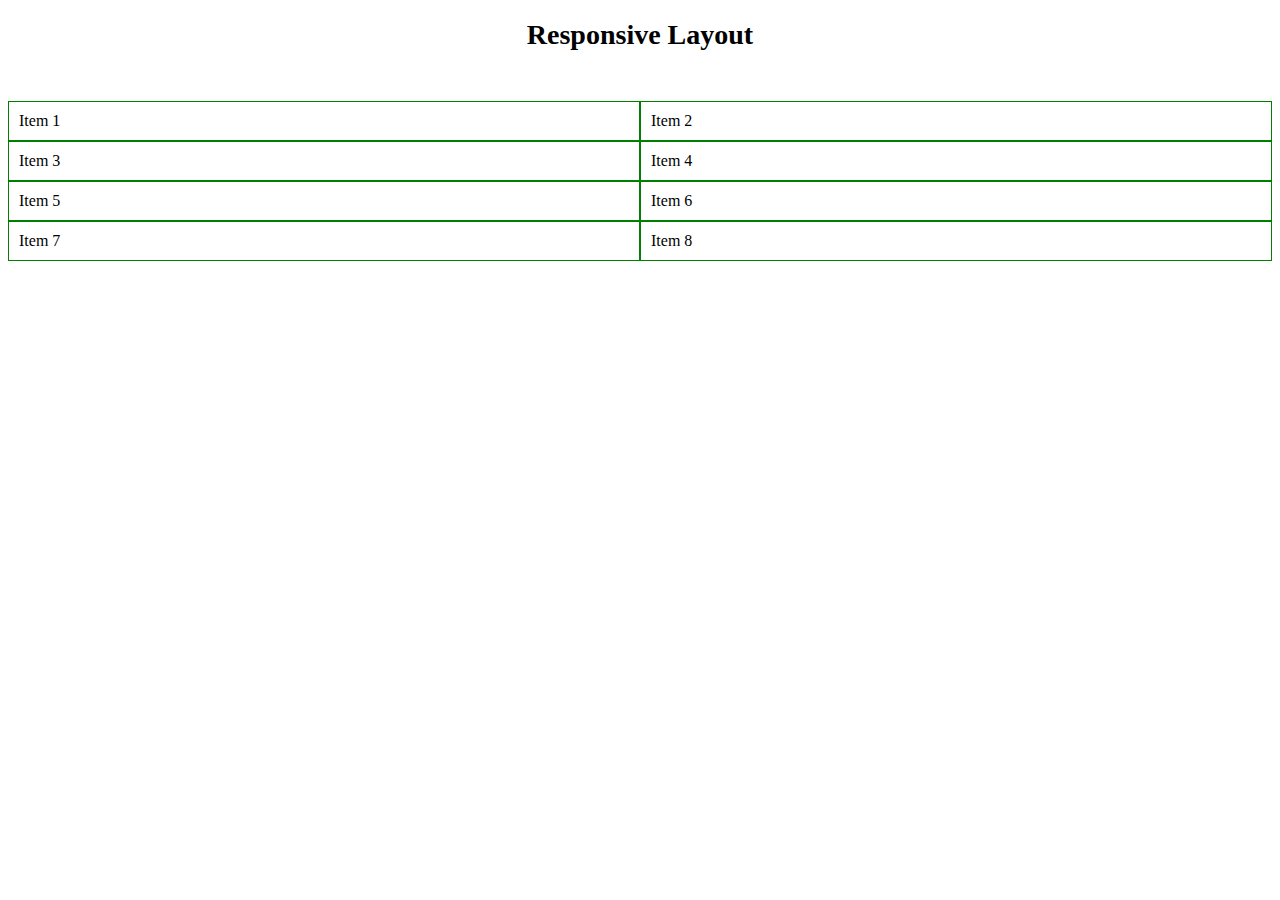
<file: module2-solution/index.html>
<!DOCTYPE html>
<html>
<head>
    <link rel="stylesheet" type="text/css" href="css/custom.css">
    <meta charset="utf-8">
    <meta name="viewport" content="width=device-width, initial-scale=1">
    <title>Responsive Layout</title>
</head>
<body>
<h1>Responsive Layout</h1>

<div class="row">
    <div class="col-lg-3 col-md-6"><p>Item 1</p></div>
    <div class="col-lg-3 col-md-6"><p>Item 2</p></div>
    <div class="col-lg-3 col-md-6"><p>Item 3</p></div>
    <div class="col-lg-3 col-md-6"><p>Item 4</p></div>
    <div class="col-lg-3 col-md-6"><p>Item 5</p></div>
    <div class="col-lg-3 col-md-6"><p>Item 6</p></div>
    <div class="col-lg-3 col-md-6"><p>Item 7</p></div>
    <div class="col-lg-3 col-md-6"><p>Item 8</p></div>
</div>

</body>
</html>
</file>
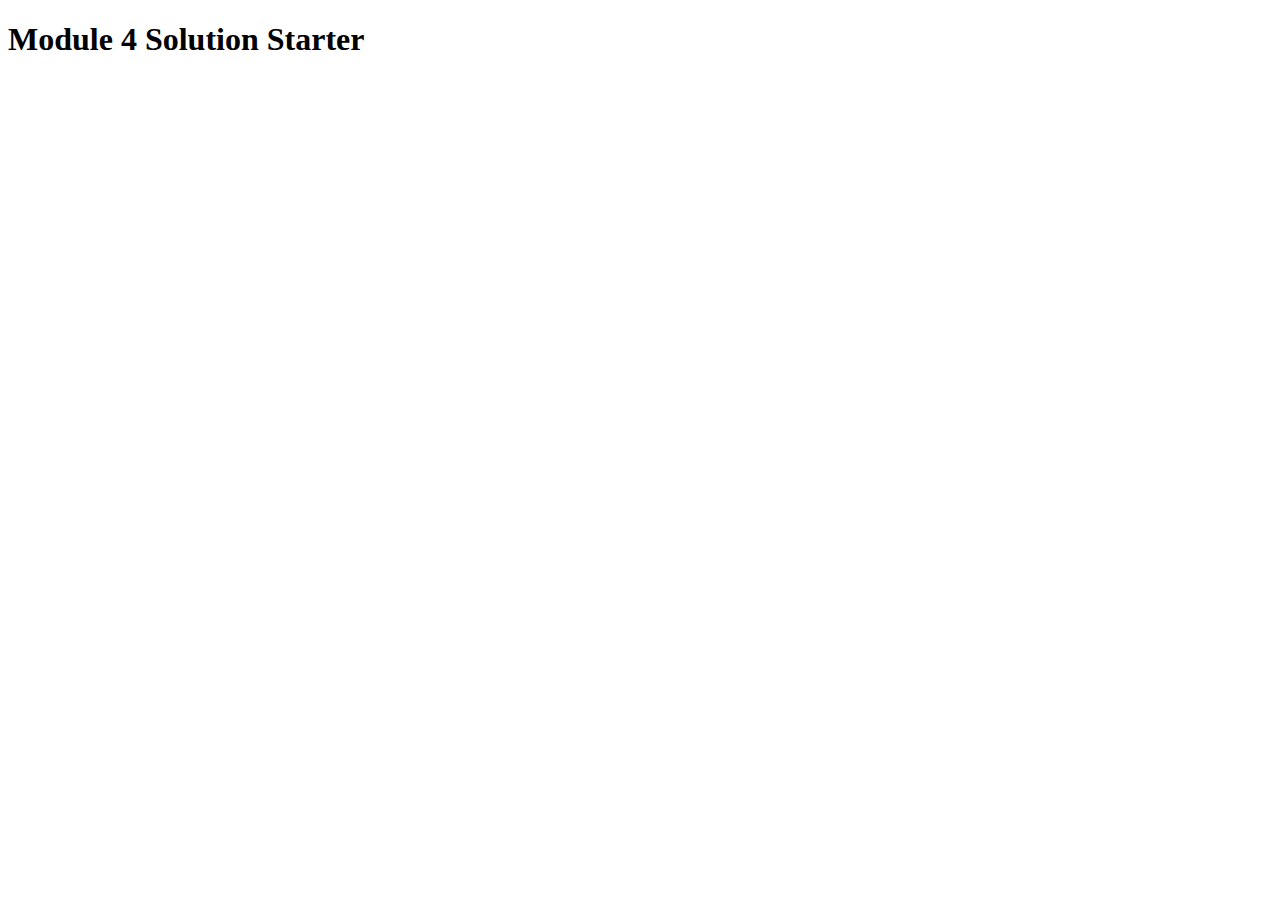
<file: module4-solution/index.html>
<!DOCTYPE html>
<html>
<head>
  <meta charset="utf-8">
  <title>Module 4 Solution Starter</title>
  <script>
    var names = []; // DO NOT REMOVE
  </script>
  <script src="SpeakHello.js"></script>
  <script src="SpeakGoodBye.js"></script>
  <script src="script.js"></script>
</head>
<body>
  <h1>Module 4 Solution Starter</h1>
</body>
</html>
</file>
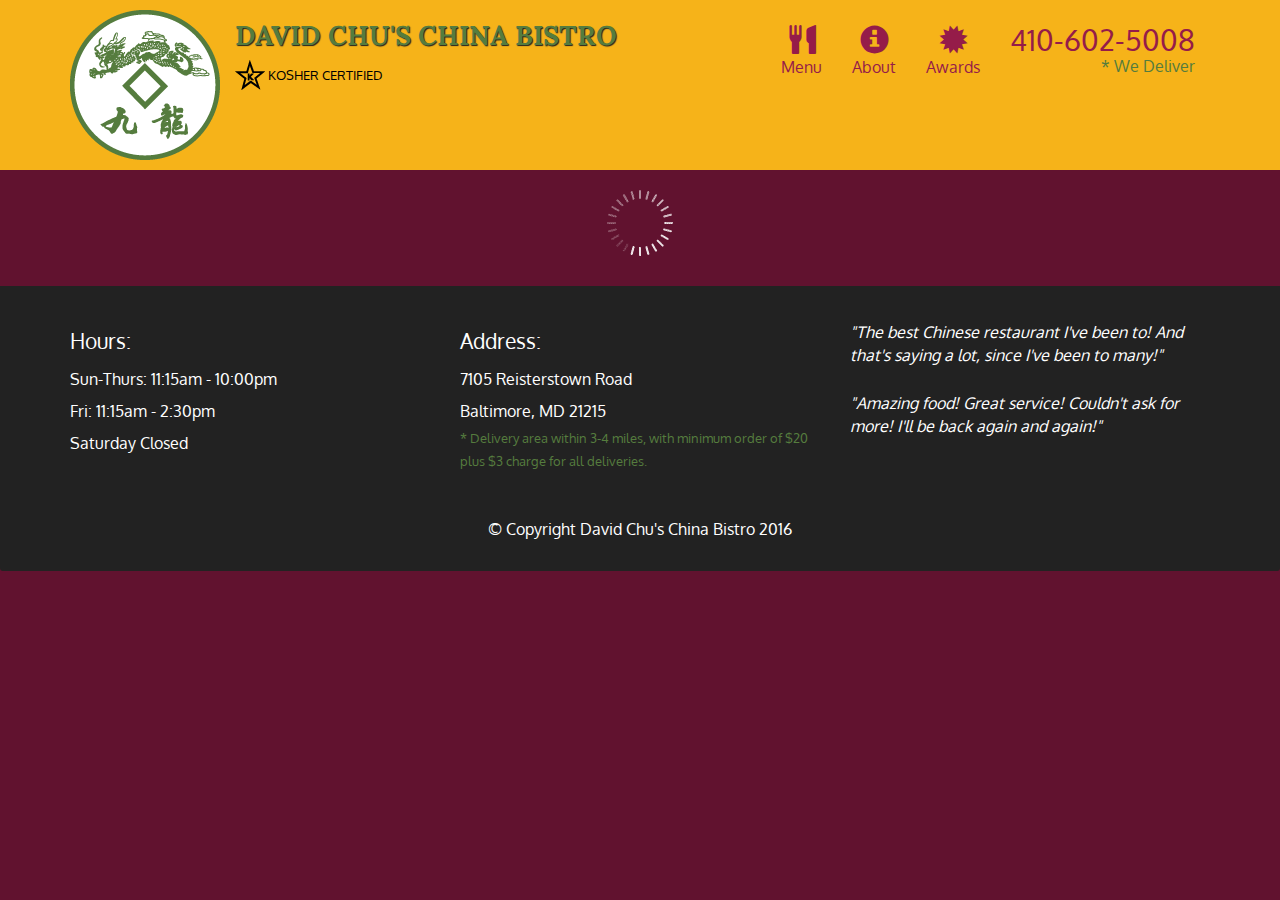
<file: module5-solution/index.html>
<!doctype html>
<html lang="en">
  <head>
    <meta charset="utf-8">
    <meta http-equiv="X-UA-Compatible" content="IE=edge">
    <meta name="viewport" content="width=device-width, initial-scale=1">
    <title>David Chu's China Bistro</title>
    <link rel="stylesheet" href="css/bootstrap.min.css">
    <link rel="stylesheet" href="css/styles.css">
    <link href='https://fonts.googleapis.com/css?family=Oxygen:400,300,700' rel='stylesheet' type='text/css'>
    <link href='https://fonts.googleapis.com/css?family=Lora' rel='stylesheet' type='text/css'>
  </head>
<body>
  <header>
    <nav id="header-nav" class="navbar navbar-default">
      <div class="container">
        <div class="navbar-header">
          <a href="index.html" class="pull-left visible-md visible-lg">
            <div id="logo-img" alt="Logo image"></div>
          </a>

          <div class="navbar-brand">
            <a href="index.html"><h1>David Chu's China Bistro</h1></a>
            <p>
              <img src="images/star-k-logo.png" alt="Kosher certification">
              <span>Kosher Certified</span>
            </p>
          </div>

          <button id="navbarToggle" type="button" class="navbar-toggle collapsed" data-toggle="collapse" data-target="#collapsable-nav" aria-expanded="false">
            <span class="sr-only">Toggle navigation</span>
            <span class="icon-bar"></span>
            <span class="icon-bar"></span>
            <span class="icon-bar"></span>
          </button>
        </div>
        
        <div id="collapsable-nav" class="collapse navbar-collapse">
           <ul id="nav-list" class="nav navbar-nav navbar-right">
            <li id="navHomeButton" class="visible-xs active">
              <a href="index.html">
                <span class="glyphicon glyphicon-home"></span> Home</a>
            </li>
            <li id="navMenuButton">
              <a href="#" onclick="$dc.loadMenuCategories();">
                <span class="glyphicon glyphicon-cutlery"></span><br class="hidden-xs"> Menu</a>
            </li>
            <li>
              <a href="#">
                <span class="glyphicon glyphicon-info-sign"></span><br class="hidden-xs"> About</a>
            </li>
            <li>
              <a href="#">
                <span class="glyphicon glyphicon-certificate"></span><br class="hidden-xs"> Awards</a>
            </li>
            <li id="phone" class="hidden-xs">
              <a href="tel:410-602-5008">
                <span>410-602-5008</span></a><div>* We Deliver</div>
            </li>
          </ul><!-- #nav-list -->
        </div><!-- .collapse .navbar-collapse -->
      </div><!-- .container -->
    </nav><!-- #header-nav -->
  </header>

  <div id="call-btn" class="visible-xs">
    <a class="btn" href="tel:410-602-5008">
    <span class="glyphicon glyphicon-earphone"></span>
    410-602-5008
    </a>
  </div>
  <div id="xs-deliver" class="text-center visible-xs">* We Deliver</div>

  <div id="main-content" class="container"></div>

  <footer class="panel-footer">
    <div class="container">
      <div class="row">
        <section id="hours" class="col-sm-4">
          <span>Hours:</span><br>
          Sun-Thurs: 11:15am - 10:00pm<br>
          Fri: 11:15am - 2:30pm<br>
          Saturday Closed
          <hr class="visible-xs">
        </section>
        <section id="address" class="col-sm-4">
          <span>Address:</span><br>
          7105 Reisterstown Road<br>
          Baltimore, MD 21215
          <p>* Delivery area within 3-4 miles, with minimum order of $20 plus $3 charge for all deliveries.</p>
          <hr class="visible-xs">
        </section>
        <section id="testimonials" class="col-sm-4">
          <p>"The best Chinese restaurant I've been to! And that's saying a lot, since I've been to many!"</p>
          <p>"Amazing food! Great service! Couldn't ask for more! I'll be back again and again!"</p>
        </section>
      </div>
      <div class="text-center">&copy; Copyright David Chu's China Bistro 2016</div>
    </div>
  </footer>

  <!-- jQuery (Bootstrap JS plugins depend on it) -->
  <script src="js/jquery-2.1.4.min.js"></script>
  <script src="js/bootstrap.min.js"></script>
  <script src="js/ajax-utils.js"></script>
  <script src="js/script.js"></script>
</body>
</html>
</file>
<file: module2-solution/css/custom.css>
* {
    box-sizing: border-box;
    font-family: cursive;
}

.col-md-4, .col-sm-6, .col-xs-12{
    float: left;
}


h1 {
    margin-bottom: 50px;
    font-size: 175%;
    text-align: center;
}

p {
    padding: 10px;
    margin: 0;
}

.container {
    border: none;
    margin-left: auto;
    margin-right: auto;
    margin-top: 10px;
    margin-bottom: 10px;
    padding: 10px;
}

section {
    border: 1px solid black;
    background-color: gray;
    width: 100%;
    height: 200px;
    font-family: cursive;
    color: black;
    position: relative;
    overflow: hidden;
}

.chickenbg {
    background-color: #feafbc ;
    border: 1px solid black;
    text-align: center;
    width: 30%;
    margin-left: 70%;
    font-family: Georgia,sans-serif;
    font-weight: bold;
    font-size: 125%;
    margin-bottom: 0;
    margin-top: 0;
    padding: 5px;
}

.beefbg {
    background-color:#c19bdf;
    border: 1px solid black;
    text-align: center;
    width: 30%;
    margin-left: 70%;
    font-family: Georgia,sans-serif;
    font-weight: bold;
    font-size: 125%;
    margin-bottom: 0;
    margin-top: 0;
    padding: 5px;
}

.sushibg {
    background-color:#f8f3a2;
    border: 1px solid black;
    text-align: center;
    width: 30%;
    margin-left: 70%;
    font-family: Georgia,sans-serif;
    font-weight: bold;
    font-size: 125%;
    margin-bottom: 0;
    margin-top: 0;
    padding: 5px;
}

/* Simple Responsive Framework. */
.row {
    width: 100%;
}

/********** Desktop devices only **********/
@media (min-width: 992px) {
    .col-md-1, .col-md-2, .col-md-3, .col-md-4, .col-md-5, .col-md-6, .col-md-7, .col-md-8, .col-md-9, .col-md-10, .col-md-11, .col-md-12 {
        float: left;
        border: 1px solid green;
    }
    .col-md-1 {
        width: 8.33%;
    }
    .col-md-2 {
        width: 16.66%;
    }
    .col-md-3 {
        width: 25%;
    }
    .col-md-4 {
        width: 33.33%;
    }
    .col-md-5 {
        width: 41.66%;
    }
    .col-md-6 {
        width: 50%;
    }
    .col-md-7 {
        width: 58.33%;
    }
    .col-md-8 {
        width: 66.66%;
    }
    .col-md-9 {
        width: 74.99%;
    }
    .col-md-10 {
        width: 83.33%;
    }
    .col-md-11 {
        width: 91.66%;
    }
    .col-md-12 {
        width: 100%;
    }
}

/********** Tablet devices only **********/
@media (min-width: 768px) and (max-width: 991px) {
    .col-sd-1, .col-sd-2, .col-sd-3, .col-sd-4, .col-sd-5, .col-sd-6, .col-sd-7, .col-sd-8, .col-sd-9, .col-sd-10, .col-sd-11, .col-sd-12 {
        float: left;
        border: 1px solid green;
    }
    .col-sd-1 {
        width: 8.33%;
    }
    .col-sd-2 {
        width: 16.66%;
    }
    .col-sd-3 {
        width: 25%;
    }
    .col-sd-4 {
        width: 33.33%;
    }
    .col-sd-5 {
        width: 41.66%;
    }
    .col-sd-6 {
        width: 50%;
    }
    .col-sd-7 {
        width: 58.33%;
    }
    .col-sd-8 {
        width: 66.66%;
    }
    .col-sd-9 {
        width: 74.99%;
    }
    .col-sd-10 {
        width: 83.33%;
    }
    .col-sd-11 {
        width: 91.66%;
    }
    .col-sd-12 {
        width: 100%;
    }
}

/********** Mobile devices only **********/
@media (max-width: 767px) {
    .col-xs-1, .col-xs-2, .col-xs-3, .col-xs-4, .col-xs-5, .col-xs-6, .col-xs-7, .col-xs-8, .col-xs-9, .col-xs-10, .col-xs-11, .col-xs-12 {
        float: left;
        border: 1px solid green;
    }
    .col-xs-1 {
        width: 8.33%;
    }
    .col-xs-2 {
        width: 16.66%;
    }
    .col-xs-3 {
        width: 25%;
    }
    .col-xs-4 {
        width: 33.33%;
    }
    .col-xs-5 {
        width: 41.66%;
    }
    .col-xs-6 {
        width: 50%;
    }
    .col-xs-7 {
        width: 58.33%;
    }
    .col-xs-8 {
        width: 66.66%;
    }
    .col-xs-9 {
        width: 74.99%;
    }
    .col-xs-10 {
        width: 83.33%;
    }
    .col-xs-11 {
        width: 91.66%;
    }
    .col-xs-12 {
        width: 100%;
    }
}
</file>
<file: module5-solution/css/styles.css>
body {
  font-size: 16px;
  color: #fff;
  background-color: #61122f;
  font-family: 'Oxygen', sans-serif;
}

/** HEADER **/
#header-nav {
  background-color: #f6b319;
  border-radius: 0;
  border: 0;
}

#logo-img {
  background: url('../images/restaurant-logo_large.png') no-repeat;
  width: 150px;
  height: 150px;
  margin: 10px 15px 10px 0;
}

.navbar-brand {
  padding-top: 25px;
}
.navbar-brand h1 { /* Restaurant name */
  font-family: 'Lora', serif;
  color: #557c3e;
  font-size: 1.5em;
  text-transform: uppercase;
  font-weight: bold;
  text-shadow: 1px 1px 1px #222;
  margin-top: 0;
  margin-bottom: 0;
  line-height: .75;
}
.navbar-brand a:hover, .navbar-brand a:focus {
  text-decoration: none;
}
.navbar-brand p { /* Kosher cert */
  color: #000;
  text-transform: uppercase;
  font-size: .7em;
  margin-top: 15px;
}
.navbar-brand p span { /* Star-K */
  vertical-align: middle;
}

#nav-list {
  margin-top: 10px;
}
#nav-list a {
  color: #951C49;
  text-align: center;
}
#nav-list a:hover {
  background: #E7E7E7;
}
#nav-list a span {
  font-size: 1.8em;
}

#phone {
  margin-top: 5px;
}
#phone a { /* Phone number */
  text-align: right;
  padding-bottom: 0;
}
#phone div { /* We Deliver */
  color: #557c3e;
  text-align: right;
  padding-right: 15px;
}

.navbar-header button.navbar-toggle, .navbar-header .icon-bar {
  border: 1px solid #61122f;
}
.navbar-header button.navbar-toggle {
  clear: both;
  margin-top: -30px;
}
/* END HEADER */

/* FOOTER */
.panel-footer {
  margin-top: 30px;
  padding-top: 35px;
  padding-bottom: 30px;
  background-color: #222;
  border-top: 0;
}
.panel-footer div.row {
  margin-bottom: 35px;
}
#hours, #address {
  line-height: 2;
}
#hours > span, #address > span {
  font-size: 1.3em;
}
#address p {
  color: #557c3e;
  font-size: .8em;
  line-height: 1.8;
}
#testimonials {
  font-style: italic;
}
#testimonials p:nth-child(2) {
  margin-top: 25px;
}
/* END FOOTER */



/* HOME PAGE */
.container .jumbotron {
  box-shadow: 0 0 50px #3F0C1F;
  border: 2px solid #3F0C1F;
}

#menu-tile, #specials-tile, #map-tile {
  height: 250px;
  width: 100%;
  margin-bottom: 15px;
  position: relative;
  border: 2px solid #3F0C1F;
  overflow: hidden;
}
#menu-tile:hover, #specials-tile:hover, #map-tile:hover {
  box-shadow: 0 1px 5px 1px #cccccc;
}
#menu-tile {
  background: url('../images/menu-tile.jpg') no-repeat;
  background-position: center;
}
#specials-tile {
  background: url('../images/specials-tile.jpg') no-repeat;
  background-position: center;
}
#menu-tile span, #specials-tile span, #map-tile span {
  position: absolute;
  bottom: 0;
  right: 0;
  width: 100%;
  text-align: center;
  font-size: 1.6em;
  text-transform: uppercase;
  background-color: #000;
  color: #fff;
  opacity: .8;
}
/* END HOME PAGE */

/* MENU CATEGORIES PAGE */
.category-tile { 
  position: relative;
  border: 2px solid #3F0C1F;
  overflow: hidden;
  width: 200px;
  height: 200px;
  margin: 0 auto 15px;
}
.category-tile span {
  position: absolute;
  bottom: 0;
  right: 0;
  width: 100%;
  text-align: center;
  font-size: 1.2em;
  text-transform: uppercase;
  background-color: #000;
  color: #fff;
  opacity: .8;
}
.category-tile:hover {
  box-shadow: 0 1px 5px 1px #cccccc;
}

#menu-categories-title + div {
  margin-bottom: 50px;
}
/* END MENU CATEGORIES PAGE */

/* SINGLE CATEGORY PAGE */
.menu-item-tile {
  margin-bottom: 25px;
}
.menu-item-tile hr {
  width: 80%;
}
.menu-item-tile .menu-item-price {
  font-size: 1.1em;
  text-align: right;
  margin-top: -15px;
  margin-right: -15px;
}
.menu-item-tile .menu-item-price span {
  font-size: .6em;
}
.menu-item-photo {
  position: relative;
  border: 2px solid #3F0C1F; 
  overflow: hidden;
  padding: 0;
  margin-right: -15px;
  margin-left: auto;
  margin-bottom: 20px;
  max-width: 250px;
}
.menu-item-photo div {
  position: absolute;
  bottom: 0;
  right: 0;
  width: 80px;
  background-color: #557c3e;
  text-align: center;
}
.menu-item-description {
  padding-right: 30px;
}
h3.menu-item-title {
  margin: 0 0 10px;
}
.menu-item-details {
  font-size: .9em;
  font-style: italic;
}
/* END SINGLE CATEGORY PAGE */


/********** Large devices only **********/
@media (min-width: 1200px) {
  .container .jumbotron {
    background: url('../images/jumbotron_1200.jpg') no-repeat;
    height: 675px;
  }
}

/********** Medium devices only **********/
@media (min-width: 992px) and (max-width: 1199px) {
  /* Header */
  #logo-img {
    background: url('../images/restaurant-logo_medium.png') no-repeat;
    width: 100px;
    height: 100px;
    margin: 5px 5px 5px 0;
  }
  /* End Header */

  /* Home Page */
  .container .jumbotron {
    background: url('../images/jumbotron_992.jpg') no-repeat;
    height: 558px;
  }
  /* End Home Page */
}

/********** Small devices only **********/
@media (min-width: 768px) and (max-width: 991px) {
  /* Home Page */
  .container .jumbotron {
    background: url('../images/jumbotron_768.jpg') no-repeat;
    height: 432px;
  }
  /* End Home Page */
}

/********** Extra small devices only **********/
@media (max-width: 767px) {
  /* Header */
  .navbar-brand {
    padding-top: 10px;
    height: 80px;
  }
  .navbar-brand h1 { /* Restaurant name */
    padding-top: 10px;
    font-size: 5vw; /* 1vw = 1% of viewport width */
  }
  .navbar-brand p { /* Kosher cert */
    font-size: .6em;
    margin-top: 12px;
  }
  .navbar-brand p img { /* Star-K */
    height: 20px;
  }

  #collapsable-nav a { /* Collapsed nav menu text */
    font-size: 1.2em;
  }
  #collapsable-nav a span { /* Collapsed nav menu glyph */
    font-size: 1em;
    margin-right: 5px;
  }

  #call-btn > a {
    font-size: 1.5em;
    display: block;
    margin: 0 20px;
    padding: 10px;
    border: 2px solid #fff;
    background-color: #f6b319;
    color: #951c49;
  }
  #xs-deliver {
    margin-top: 5px;
    font-size: .7em;
    letter-spacing: .1em;
    text-transform: uppercase;
  }
  /* End Header */

  /* Footer */
  .panel-footer section {
    margin-bottom: 30px;
    text-align: center;
  }
  .panel-footer section:nth-child(3) {
    margin-bottom: 0; /* margin already exists on the whole row */
  }
  .panel-footer section hr {
    width: 50%;
  }
  /* End Footer */

  /* Home Page */
  .container .jumbotron {
    margin-top: 30px;
    padding: 0;
  }
  #menu-tile, #specials-tile {
    width: 360px;
    margin: 0 auto 15px;
  }

  .menu-item-photo {
    margin-right: auto;
  }
  .menu-item-tile .menu-item-price {
    text-align: center;
  }
  .menu-item-description {
    text-align: center;;
  }
}


/********** Super extra small devices Only :-) (e.g., iPhone 4) **********/
@media (max-width: 479px) {
  /* Header */
  .navbar-brand h1 { /* Restaurant name */
    padding-top: 5px;
    font-size: 6vw;
  }
  /* End Header */
  
  /* Home page */
  #menu-tile, #specials-tile {
    width: 280px;
    margin: 0 auto 15px;
  }

  .col-xxs-12 {
    position: relative;
    min-height: 1px;
    padding-right: 15px;
    padding-left: 15px;
    float: left;
    width: 100%;
  }
}
</file>
